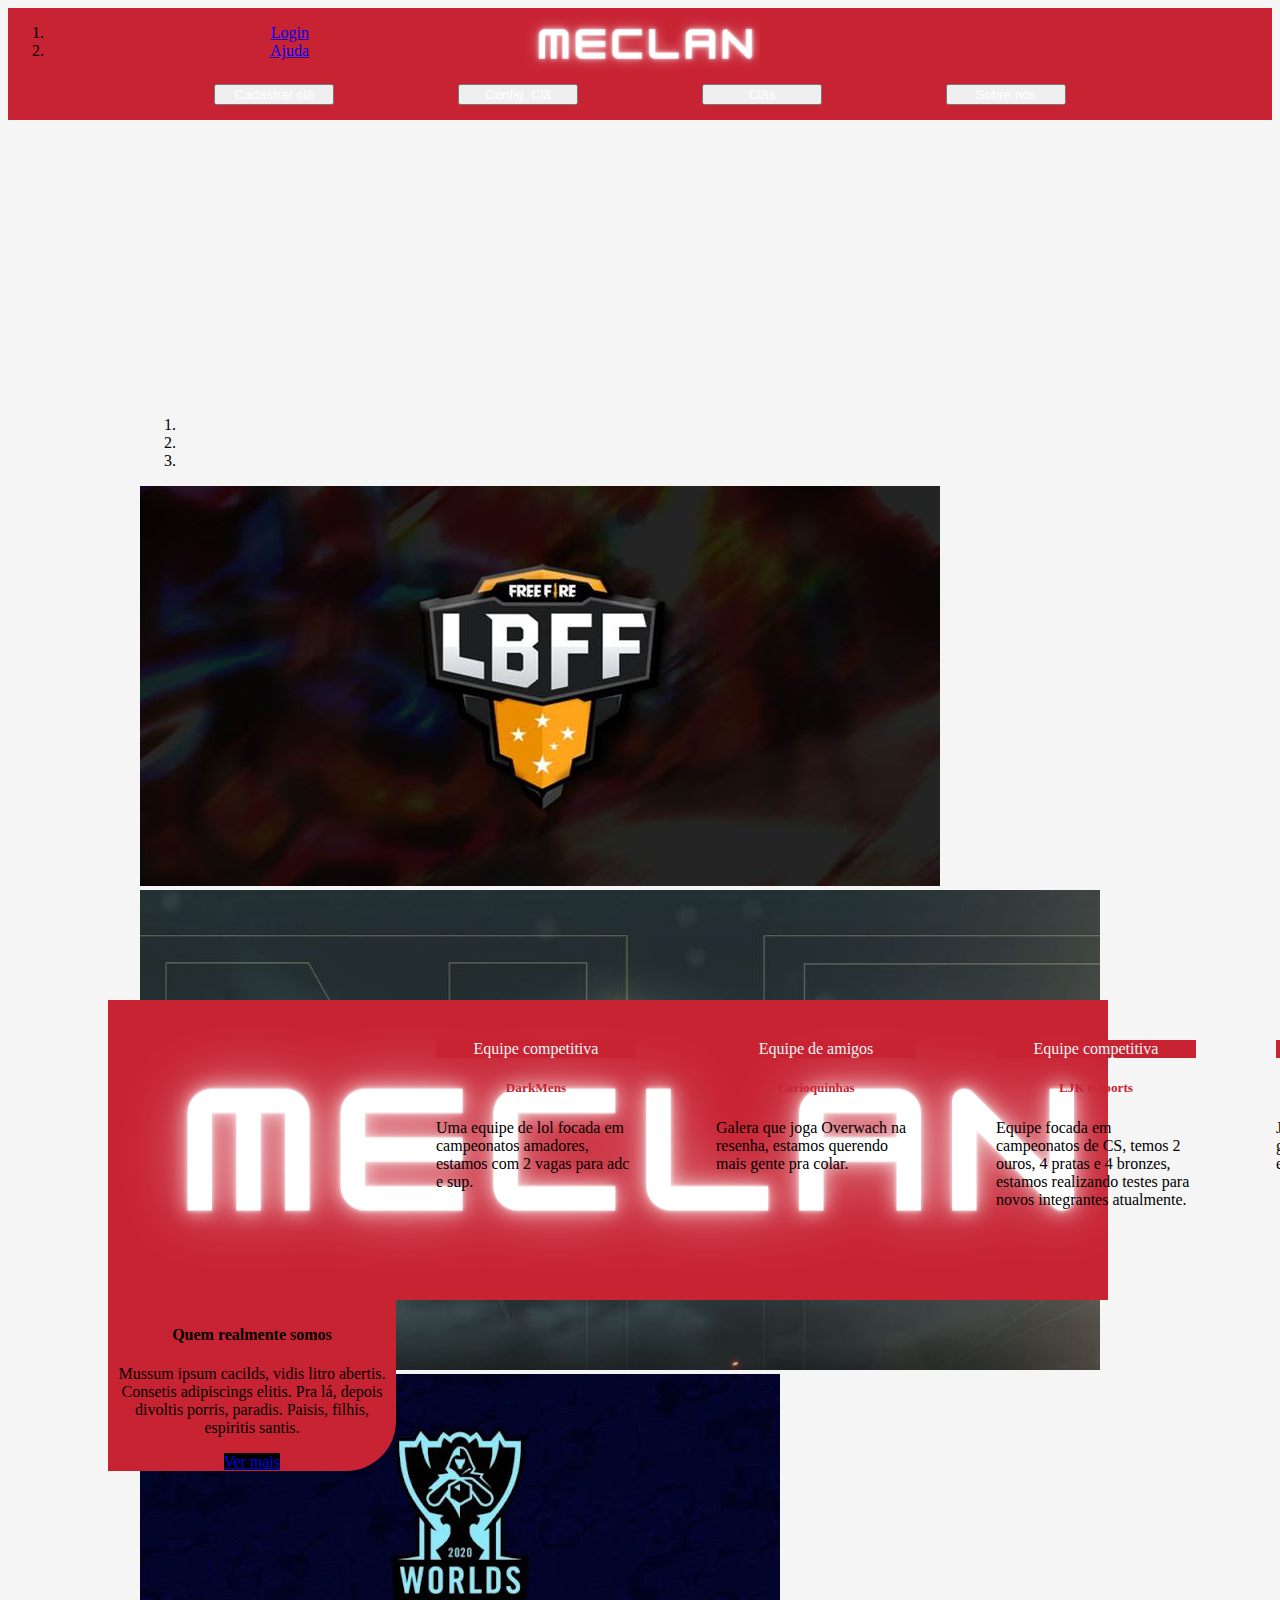
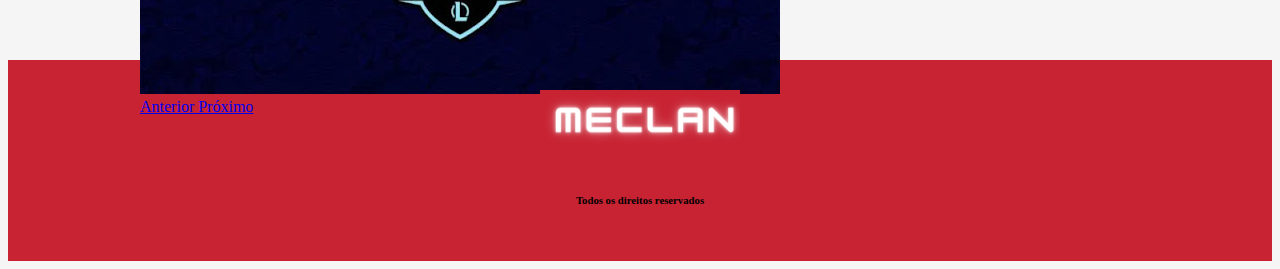
<file: index.html>
<!DOCTYPE html>
<html lang="pt-br">

<head>
    <meta charset="UTF-8">
    <title>Página inicial</title>
    <link rel="stylesheet" href="https://stackpath.bootstrapcdn.com/bootstrap/4.1.3/css/bootstrap.min.css"
        integrity="sha384-MCw98/SFnGE8fJT3GXwEOngsV7Zt27NXFoaoApmYm81iuXoPkFOJwJ8ERdknLPMO" crossorigin="anonymous">
    <link rel="stylesheet" href="style/style.css">
</head>

<body>
    <main>
        <div class="fixed-top" style="background-color: #c82333; text-align: center;">
            <div id="gridCabeca">
                <div class="col-md-auto">
                    <div id="miniMenu">
                        <nav aria-label="breadcrumb" style="text-align: right;">
                            <ol class="breadcrumb" style="background-color: #c82333;">
                                <li class="breadcrumb-item"><a href="paginas/login.html">Login</a></li>
                                <li class="breadcrumb-item"><a href="paginas/ajuda.html">Ajuda</a></li>
                            </ol>
                        </nav>
                    </div>
                </div>

                <div id="logoCabeca" class="col-md-auto">
                    <img src="imagens/meclan.png" style="width: 40%;">
                </div>
                <div class="col-md-auto"></div>
            </div>
            <a href="paginas/cadastrar-cla.html" style="margin-left: 60px; margin-right: 60px;"><button type="button"
                    class="btn btn-outline-danger" style="width: 120px; color: white; display: inline-block;">Cadastrar
                    clã</button></a>
            <a href="" style="margin-left: 60px; margin-right: 60px;"> <button type="button"
                    class="btn btn-outline-danger" style="width: 120px; color: white; display: inline-block;">Config.
                    Clã</button></a>
            <a href="paginas/clas.html" style="margin-left: 60px; margin-right: 60px;"> <button type="button"
                    class="btn btn-outline-danger"
                    style="width: 120px; color: white; display: inline-block;">Clãs</button></a>
            <a href="paginas/sobre-nos.html" style="margin-left: 60px; margin-right: 60px;"> <button type="button"
                    class="btn btn-outline-danger" style="width: 120px; color: white; display: inline-block;">Sobre
                    nós</button></a>
        </div>
        <div id="sobrepor">

        </div>
        <div id="banner">
            <div class="col-md-auto">
            </div>
            <div class="col-md-auto">
                <div>
                    <div id="carouselExampleIndicators" class="carousel slide" data-ride="carousel"
                        style="width: 1000px;height: 500px;">
                        <ol class="carousel-indicators">
                            <li data-target="#carouselExampleIndicators" data-slide-to="0" class="active"></li>
                            <li data-target="#carouselExampleIndicators" data-slide-to="1"></li>
                            <li data-target="#carouselExampleIndicators" data-slide-to="2"></li>
                        </ol>
                        <div class="carousel-inner">
                            <div class="carousel-item active">
                                <img class="d-block w-100" src="imagens/claff.jpg" alt="Primeiro Slide">
                            </div>
                            <div class="carousel-item">
                                <img class="d-block w-100" src="imagens/esports.jpg" alt="Segundo Slide">
                            </div>
                            <div class="carousel-item">
                                <img class="d-block w-100" src="imagens/lolteam.jpg" alt="Terceiro Slide">
                            </div>
                        </div>
                        <a class="carousel-control-prev" href="#carouselExampleIndicators" role="button"
                            data-slide="prev">
                            <span class="carousel-control-prev-icon" aria-hidden="true"></span>
                            <span class="sr-only">Anterior</span>
                        </a>
                        <a class="carousel-control-next" href="#carouselExampleIndicators" role="button"
                            data-slide="next">
                            <span class="carousel-control-next-icon" aria-hidden="true"></span>
                            <span class="sr-only">Próximo</span>
                        </a>
                    </div>
                </div>
            </div>
            <div class="col-md-auto">
            </div>
        </div>

        <div id="conteudoHome">

            <div class="col-md-auto" style="margin-left: 100px;">
                <div class="card" style="width: 18rem; background-color: #c82333;  border-radius: 0px 0px 50px 0px;">
                    <img class="card-img-top" src="imagens/meclan.png" alt="Imagem de capa do card">
                    <div class="card-body" style="text-align: center;">
                        <h4 class="card-title">Quem realmente somos</h4>
                        <p class="card-text"> Mussum ipsum cacilds, vidis litro abertis. Consetis adipiscings elitis.
                            Pra lá, depois divoltis
                            porris, paradis. Paisis, filhis, espiritis santis.</p>
                        <a href="paginas/sobre-nos.html" class="btn btn-primary"
                            style="background-color: black; border: none;">Ver mais</a>
                    </div>
                </div>
            </div>

            <div id="clasRecomendados">

                <div class="card border-dark mb-3" id="cla1" style="max-width: 18rem; ">
                    <div class="card-header" style="background-color: #c82333; color: whitesmoke; text-align: center;">
                        Equipe competitiva</div>
                    <div class="card-body text-dark">
                        <a href="#" class="linkCla" style="text-decoration: none;">
                            <h5 class="card-title" style=" text-align: center;">DarkMens</h5>
                        </a>
                        <p class="card-text">Uma equipe de lol focada em campeonatos amadores,
                            estamos com 2 vagas para adc e sup.
                        </p>
                    </div>
                </div>
                <div class="card border-dark mb-3" id="cla2" style="max-width: 18rem;">
                    <div class="card-header" style="background-color: #c82333; color: whitesmoke; text-align: center;">
                        Equipe de amigos</div>
                    <div class="card-body text-dark">
                        <a href="#" class="linkCla" style="text-decoration: none;">
                            <h5 class="card-title" style=" text-align: center;">Carioquinhas</h5>
                        </a>
                        <p class="card-text">Galera que joga Overwach na resenha, estamos querendo mais gente
                            pra colar.</p>
                    </div>
                </div>
                <div class="card border-dark mb-3" id="cla3" style="max-width: 18rem;">
                    <div class="card-header" style="background-color: #c82333; color: whitesmoke; text-align: center;">
                        Equipe competitiva</div>
                    <div class="card-body text-dark">
                        <a href="#" class="linkCla" style="text-decoration: none;">
                            <h5 class="card-title" style=" text-align: center;">LJK e-sports</h5>
                        </a>
                        <p class="card-text">Equipe focada em campeonatos de CS, temos 2 ouros, 4 pratas e 4 bronzes,
                            estamos realizando testes para novos integrantes atualmente.</p>
                    </div>
                </div>
                <div class="card border-dark mb-3" id="cla4" style="max-width: 18rem;">
                    <div class="card-header" style="background-color: #c82333; color: whitesmoke; text-align: center;">
                        Equipe de amigos</div>
                    <div class="card-body text-dark">
                        <a href="#" class="linkCla" style="text-decoration: none;">
                            <h5 class="card-title" style=" text-align: center;">Galera do bar</h5>
                        </a>
                        <p class="card-text">Jogamos GTA e vários jogos, grupão de amigos para jogar em call,
                            só vem.</p>
                    </div>
                </div>
            </div>
        </div>
        </div>
    </main>
    <footer>
        <div id="rodape">
            <div id="logoRodape"><img src="imagens/meclan.png" style="width: 20%;"></div>
            <div>
                <h6>Todos os direitos reservados</h6>
            </div>
        </div>
    </footer>



    <script src="https://code.jquery.com/jquery-3.3.1.slim.min.js"
        integrity="sha384-q8i/X+965DzO0rT7abK41JStQIAqVgRVzpbzo5smXKp4YfRvH+8abtTE1Pi6jizo"
        crossorigin="anonymous"></script>
    <script src="https://cdnjs.cloudflare.com/ajax/libs/popper.js/1.14.3/umd/popper.min.js"
        integrity="sha384-ZMP7rVo3mIykV+2+9J3UJ46jBk0WLaUAdn689aCwoqbBJiSnjAK/l8WvCWPIPm49"
        crossorigin="anonymous"></script>
    <script src="https://stackpath.bootstrapcdn.com/bootstrap/4.1.3/js/bootstrap.min.js"
        integrity="sha384-ChfqqxuZUCnJSK3+MXmPNIyE6ZbWh2IMqE241rYiqJxyMiZ6OW/JmZQ5stwEULTy"
        crossorigin="anonymous"></script>
</body>

</html>
</file>
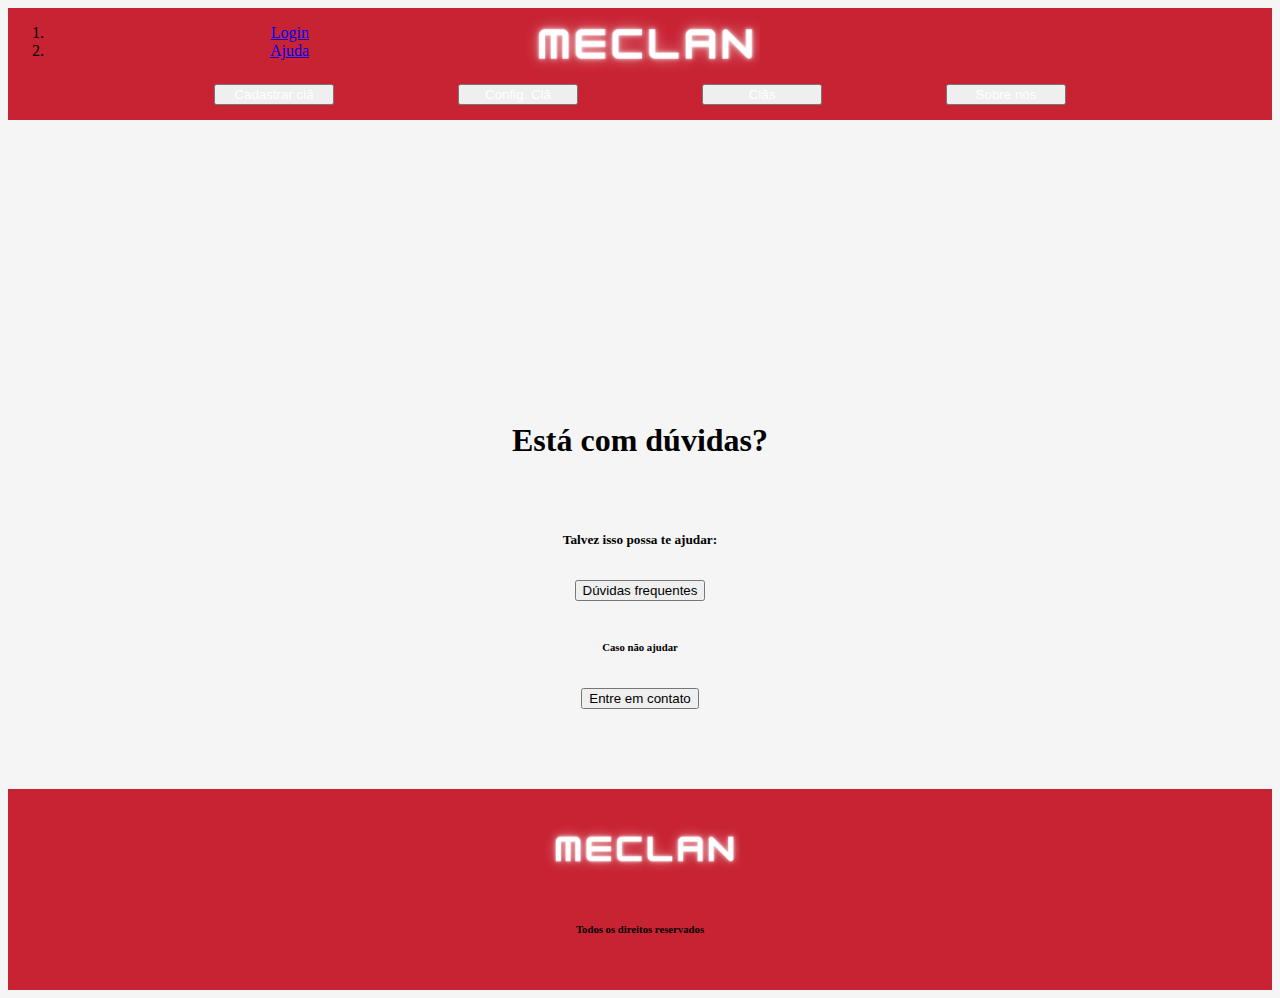
<file: paginas/ajuda.html>
<!DOCTYPE html>
<html lang="pt-br">

<head>
    <meta charset="UTF-8">
    <link rel="stylesheet" href="https://stackpath.bootstrapcdn.com/bootstrap/4.1.3/css/bootstrap.min.css"
        integrity="sha384-MCw98/SFnGE8fJT3GXwEOngsV7Zt27NXFoaoApmYm81iuXoPkFOJwJ8ERdknLPMO" crossorigin="anonymous">
    <link rel="stylesheet" href="../style/style.css">
    <title>Ajuda</title>
</head>

<body>
    <main>
        <div class="fixed-top" style="background-color: #c82333; text-align: center;">
            <div id="gridCabeca">
                <div class="col-md-auto">
                    <div id="miniMenu">
                        <nav aria-label="breadcrumb" style="text-align: right;">
                            <ol class="breadcrumb" style="background-color: #c82333;">
                                <li class="breadcrumb-item"><a href="login.html">Login</a></li>
                                <li class="breadcrumb-item"><a href="../paginas/ajuda.html">Ajuda</a></li>
                            </ol>
                        </nav>
                    </div>
                </div>

                <div id="logoCabeca" class="col-md-auto">
                    <a href="../index.html"> <img src="../imagens/meclan.png" style="width: 40%;"></a>
                </div>
                <div class="col-md-auto"></div>
            </div>
            <a href="cadastrar-cla.html" style="margin-left: 60px; margin-right: 60px;"><button type="button"
                    class="btn btn-outline-danger" style="width: 120px; color: white; display: inline-block;">Cadastrar
                    clã</button></a>
            <a href="" style="margin-left: 60px; margin-right: 60px;"> <button type="button"
                    class="btn btn-outline-danger" style="width: 120px; color: white; display: inline-block;">Config.
                    Clã</button></a>
            <a href="clas.html" style="margin-left: 60px; margin-right: 60px;"> <button type="button"
                    class="btn btn-outline-danger"
                    style="width: 120px; color: white; display: inline-block;">Clãs</button></a>
            <a href="sobre-nos.html" style="margin-left: 60px; margin-right: 60px;"> <button type="button"
                    class="btn btn-outline-danger" style="width: 120px; color: white; display: inline-block;">Sobre
                    nós</button></a>
        </div>
        <div id="sobrepor">

        </div>

        <div id="conteudoAjuda">
            <div>
                <h1>Está com dúvidas?</h1>
            </div>
            <div style="margin-top: 30px;">
                <h5>Talvez isso possa te ajudar:</h5>
            </div>
            <div style="margin-top: 10px;"><a href="duvidas.html"><button type="button" class="btn btn-secondary">Dúvidas frequentes</button></a>
            </div>
            <div style="margin-top: 15px;">
                <h6>Caso não ajudar</h6>
            </div>
            <div style="margin-top: 10px;"><button type="button" class="btn btn-secondary">Entre em contato</button>
            </div>
        </div>
    </main>
    <footer>
        <div class="fixed-bottom">
            <div id="rodape">
                <div id="logoRodape"><img src="../imagens/meclan.png" style="width: 20%;"></div>
                <div>
                    <h6>Todos os direitos reservados</h6>
                </div>
            </div>
        </div>
    </footer>
    <script src="https://code.jquery.com/jquery-3.3.1.slim.min.js"
        integrity="sha384-q8i/X+965DzO0rT7abK41JStQIAqVgRVzpbzo5smXKp4YfRvH+8abtTE1Pi6jizo"
        crossorigin="anonymous"></script>
    <script src="https://cdnjs.cloudflare.com/ajax/libs/popper.js/1.14.3/umd/popper.min.js"
        integrity="sha384-ZMP7rVo3mIykV+2+9J3UJ46jBk0WLaUAdn689aCwoqbBJiSnjAK/l8WvCWPIPm49"
        crossorigin="anonymous"></script>
    <script src="https://stackpath.bootstrapcdn.com/bootstrap/4.1.3/js/bootstrap.min.js"
        integrity="sha384-ChfqqxuZUCnJSK3+MXmPNIyE6ZbWh2IMqE241rYiqJxyMiZ6OW/JmZQ5stwEULTy"
        crossorigin="anonymous"></script>
</body>

</html>
</file>
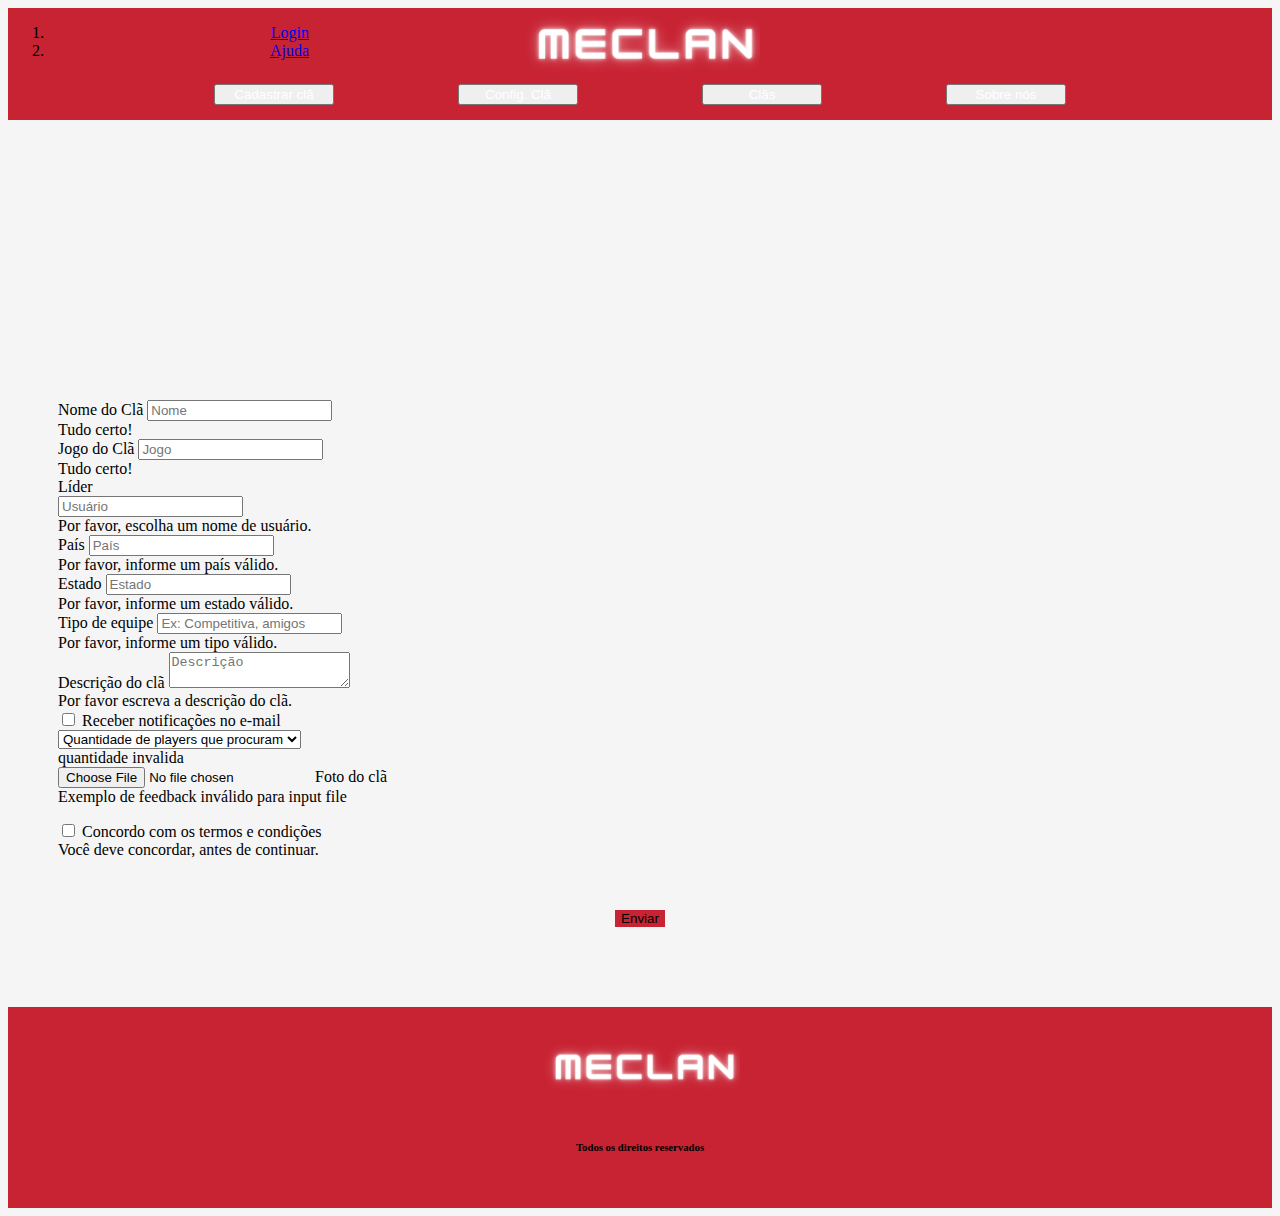
<file: paginas/cadastrar-cla.html>
<!DOCTYPE html>
<html lang="pt-br">

<head>
    <meta charset="UTF-8">
    <link rel="stylesheet" href="https://stackpath.bootstrapcdn.com/bootstrap/4.1.3/css/bootstrap.min.css"
        integrity="sha384-MCw98/SFnGE8fJT3GXwEOngsV7Zt27NXFoaoApmYm81iuXoPkFOJwJ8ERdknLPMO" crossorigin="anonymous">
    <link rel="stylesheet" href="../style/style.css">
    <title>Cadastrar Clã</title>
</head>

<body>
    <main>
        <div class="fixed-top" style="background-color: #c82333; text-align: center;">
            <div id="gridCabeca">
                <div class="col-md-auto">
                    <div id="miniMenu">
                        <nav aria-label="breadcrumb" style="text-align: right;">
                            <ol class="breadcrumb" style="background-color: #c82333;">
                                <li class="breadcrumb-item"><a href="login.html">Login</a></li>
                                <li class="breadcrumb-item"><a href="../paginas/ajuda.html">Ajuda</a></li>
                            </ol>
                        </nav>
                    </div>
                </div>

                <div id="logoCabeca" class="col-md-auto">
                    <a href="../index.html"> <img src="../imagens/meclan.png" style="width: 40%;"></a>
                </div>
                <div class="col-md-auto"></div>
            </div>
            <a href="fxdg" style="margin-left: 60px; margin-right: 60px;"><button type="button"
                    class="btn btn-outline-danger" style="width: 120px; color: white; display: inline-block;">Cadastrar
                    clã</button></a>
            <a href="" style="margin-left: 60px; margin-right: 60px;"> <button type="button"
                    class="btn btn-outline-danger" style="width: 120px; color: white; display: inline-block;">Config.
                    Clã</button></a>
            <a href="clas.html" style="margin-left: 60px; margin-right: 60px;"> <button type="button"
                    class="btn btn-outline-danger"
                    style="width: 120px; color: white; display: inline-block;">Clãs</button></a>
            <a href="sobre-nos.html" style="margin-left: 60px; margin-right: 60px;"> <button type="button"
                    class="btn btn-outline-danger" style="width: 120px; color: white; display: inline-block;">Sobre
                    nós</button></a>
        </div>
        <div id="sobrepor">

        </div>
        <div id="conteudoCadastro">
            <form class="needs-validation" novalidate>
                <div class="form-row">
                    <div class="col-md-4 mb-3">
                        <label for="validationCustom01">Nome do Clã</label>
                        <input type="text" class="form-control" id="validationCustom01" placeholder="Nome" value=""
                            required>
                        <div class="valid-feedback">
                            Tudo certo!
                        </div>
                    </div>
                    <div class="col-md-4 mb-3">
                        <label for="validationCustom02">Jogo do Clã</label>
                        <input type="text" class="form-control" id="validationCustom02" placeholder="Jogo" value=""
                            required>
                        <div class="valid-feedback">
                            Tudo certo!
                        </div>
                    </div>
                    <div class="col-md-4 mb-3">
                        <label for="validationCustomUsername">Líder</label>
                        <div class="input-group">
                            
                            <input type="text" class="form-control" id="validationCustomUsername" placeholder="Usuário"
                                aria-describedby="inputGroupPrepend" required>
                            <div class="invalid-feedback">
                                Por favor, escolha um nome de usuário.
                            </div>
                        </div>
                    </div>
                </div>
                <div class="form-row">
                    <div class="col-md-6 mb-3">
                        <label for="validationCustom03">País</label>
                        <input type="text" class="form-control" id="validationCustom03" placeholder="País" required>
                        <div class="invalid-feedback">
                            Por favor, informe um país válido.
                        </div>
                    </div>
                    <div class="col-md-3 mb-3">
                        <label for="validationCustom04">Estado</label>
                        <input type="text" class="form-control" id="validationCustom04" placeholder="Estado" required>
                        <div class="invalid-feedback">
                            Por favor, informe um estado válido.
                        </div>
                    </div>
                    <div class="col-md-3 mb-3">
                        <label for="validationCustom05">Tipo de equipe</label>
                        <input type="text" class="form-control" id="validationCustom05"
                            placeholder="Ex: Competitiva, amigos" required>
                        <div class="invalid-feedback">
                            Por favor, informe um tipo válido.
                        </div>
                    </div>
                </div>
                <form class="was-validated">
                    <div class="mb-3">
                        <label for="validationTextarea">Descrição do clã</label>
                        <textarea class="form-control is-invalid" id="validationTextarea" placeholder="Descrição"
                            required></textarea>
                        <div class="invalid-feedback">
                            Por favor escreva a descrição do clã.
                        </div>
                    </div>

                    <div class="custom-control custom-checkbox mb-3">
                        <input type="checkbox" class="custom-control-input" id="customControlValidation1" required>
                        <label class="custom-control-label" for="customControlValidation1">Receber notificações no
                            e-mail</label>
                        <div class="invalid-feedback"></div>
                    </div>


                    <div class="form-group">
                        <select class="custom-select" required>
                            <option value="">Quantidade de players que procuram</option>
                            <option value="1">Um</option>
                            <option value="2">Dois</option>
                            <option value="3">Três ou mais</option>
                        </select>
                        <div class="invalid-feedback">quantidade invalida</div>
                    </div>

                    <div class="custom-file">
                        <input type="file" class="custom-file-input" id="validatedCustomFile" required>
                        <label class="custom-file-label" for="validatedCustomFile">Foto do clã</label>
                        <div class="invalid-feedback">Exemplo de feedback inválido para input file</div>
                    </div>
                </form>
                <div class="form-group">
                    <div class="form-check" style="margin-top: 15px;">
                        <input class="form-check-input" type="checkbox" value="" id="invalidCheck" required>
                        <label class="form-check-label" for="invalidCheck">
                            Concordo com os termos e condições
                        </label>
                        <div class="invalid-feedback">
                            Você deve concordar, antes de continuar.
                        </div>
                    </div>
                </div>
                <div style="text-align: center; margin-top: 50px;">
                <button class="btn btn-primary" type="submit"
                    style="background-color: #c82333; border: none;">Enviar</button>
                </div>
                </form>
        </div>

        <script>
            // Exemplo de JavaScript inicial para desativar envios de formulário, se houver campos inválidos.
            (function () {
                'use strict';
                window.addEventListener('load', function () {
                    // Pega todos os formulários que nós queremos aplicar estilos de validação Bootstrap personalizados.
                    var forms = document.getElementsByClassName('needs-validation');
                    // Faz um loop neles e evita o envio
                    var validation = Array.prototype.filter.call(forms, function (form) {
                        form.addEventListener('submit', function (event) {
                            if (form.checkValidity() === false) {
                                event.preventDefault();
                                event.stopPropagation();
                            }
                            form.classList.add('was-validated');
                        }, false);
                    });
                }, false);
            })();
        </script>
    </main>
    <footer>
        <div id="rodape">
            <div id="logoRodape"><img src="../imagens/meclan.png" style="width: 20%;"></div>
            <div>
                <h6>Todos os direitos reservados</h6>
            </div>
        </div>
    </footer>
    <script src="https://code.jquery.com/jquery-3.3.1.slim.min.js"
        integrity="sha384-q8i/X+965DzO0rT7abK41JStQIAqVgRVzpbzo5smXKp4YfRvH+8abtTE1Pi6jizo"
        crossorigin="anonymous"></script>
    <script src="https://cdnjs.cloudflare.com/ajax/libs/popper.js/1.14.3/umd/popper.min.js"
        integrity="sha384-ZMP7rVo3mIykV+2+9J3UJ46jBk0WLaUAdn689aCwoqbBJiSnjAK/l8WvCWPIPm49"
        crossorigin="anonymous"></script>
    <script src="https://stackpath.bootstrapcdn.com/bootstrap/4.1.3/js/bootstrap.min.js"
        integrity="sha384-ChfqqxuZUCnJSK3+MXmPNIyE6ZbWh2IMqE241rYiqJxyMiZ6OW/JmZQ5stwEULTy"
        crossorigin="anonymous"></script>
</body>

</html>
</file>
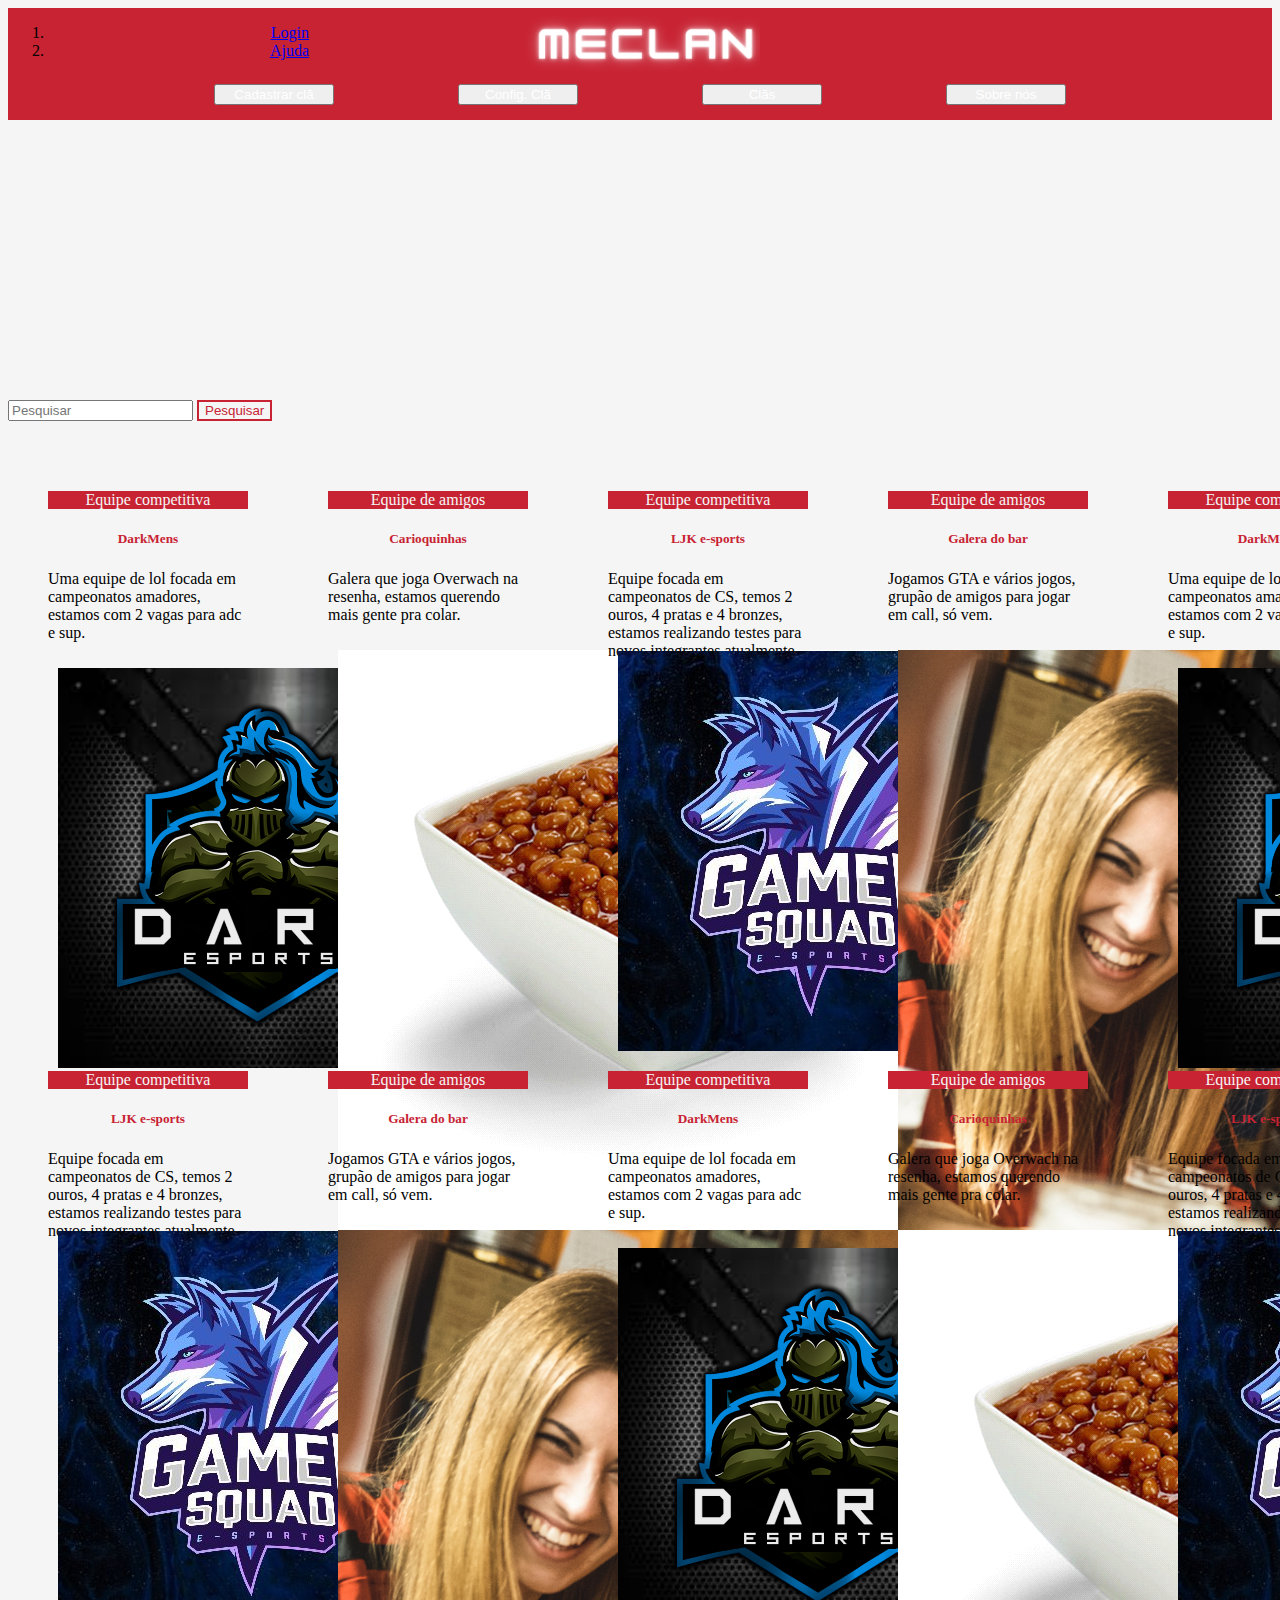
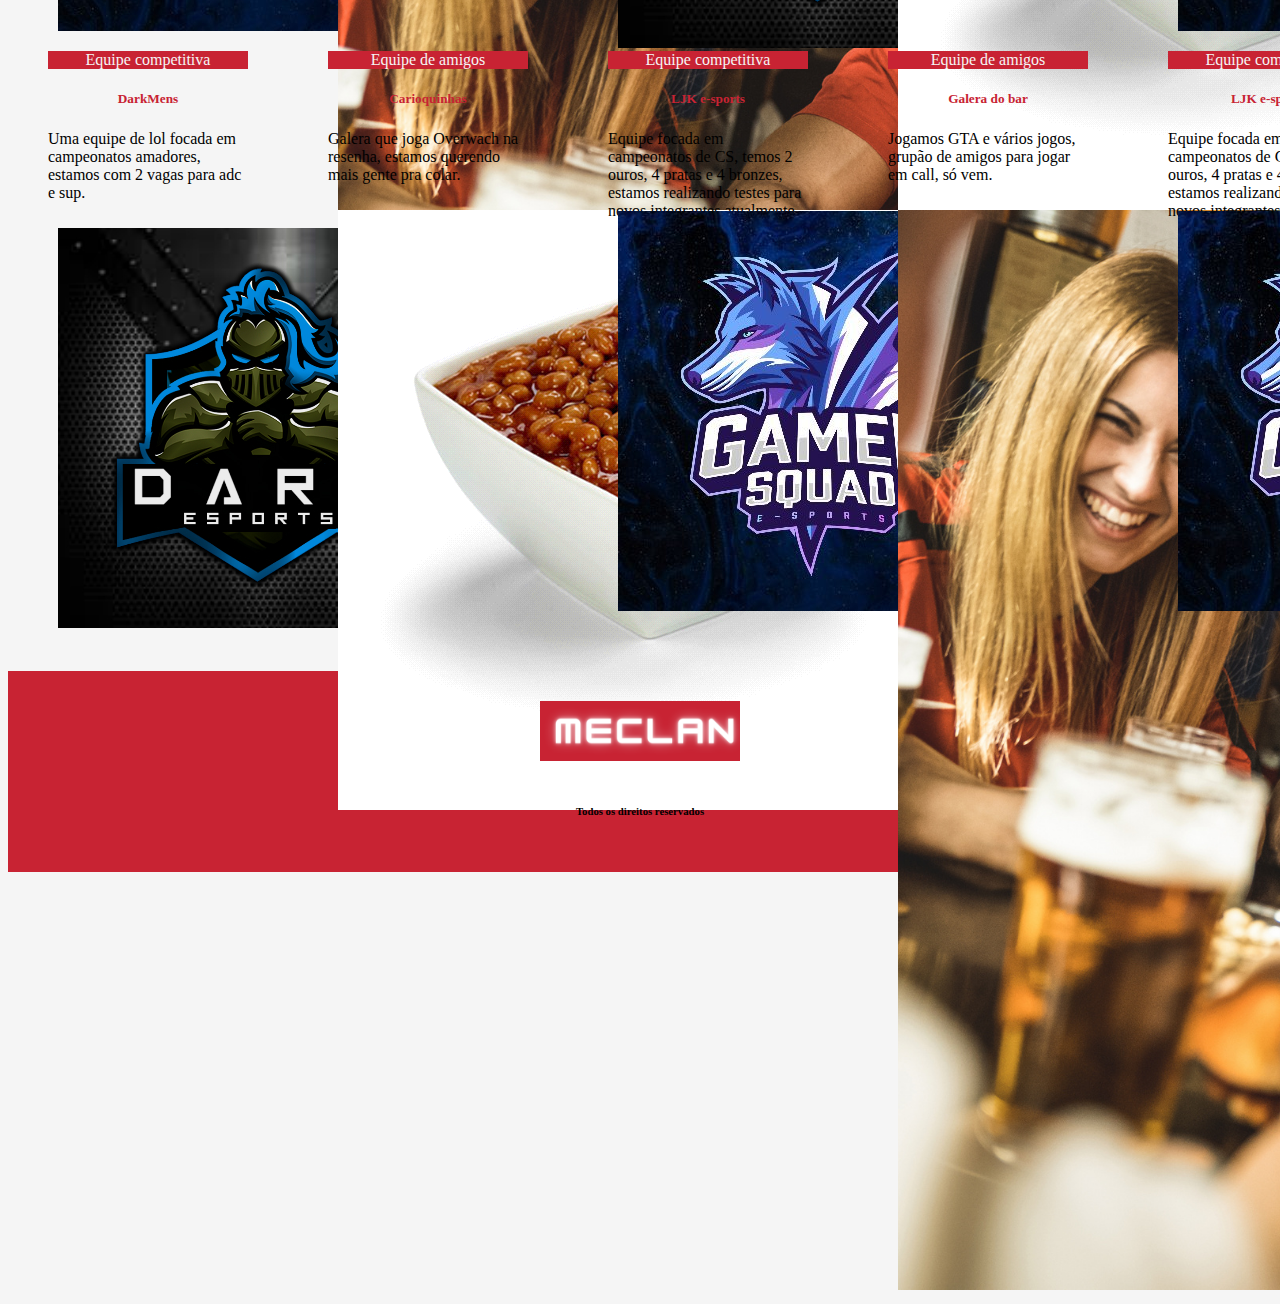
<file: paginas/clas.html>
<!DOCTYPE html>
<html lang="pt-br">

<head>
    <meta charset="UTF-8">
    <link rel="stylesheet" href="https://stackpath.bootstrapcdn.com/bootstrap/4.1.3/css/bootstrap.min.css"
        integrity="sha384-MCw98/SFnGE8fJT3GXwEOngsV7Zt27NXFoaoApmYm81iuXoPkFOJwJ8ERdknLPMO" crossorigin="anonymous">
    <link rel="stylesheet" href="../style/style.css">
    <title>Clãs</title>
</head>

<body>
    <main>
        <div class="fixed-top" style="background-color: #c82333; text-align: center;">
            <div id="gridCabeca">
                <div class="col-md-auto">
                    <div id="miniMenu">
                        <nav aria-label="breadcrumb" style="text-align: right;">
                            <ol class="breadcrumb" style="background-color: #c82333;">
                                <li class="breadcrumb-item"><a href="login.html">Login</a></li>
                                <li class="breadcrumb-item"><a href="../paginas/ajuda.html">Ajuda</a></li>
                            </ol>
                        </nav>
                    </div>
                </div>

                <div id="logoCabeca" class="col-md-auto">
                    <a href="../index.html"> <img src="../imagens/meclan.png" style="width: 40%;"></a>
                </div>
                <div class="col-md-auto"></div>
            </div>
            <a href="cadastrar-cla.html" style="margin-left: 60px; margin-right: 60px;"><button type="button"
                    class="btn btn-outline-danger" style="width: 120px; color: white; display: inline-block;">Cadastrar
                    clã</button></a>
            <a href="" style="margin-left: 60px; margin-right: 60px;"> <button type="button"
                    class="btn btn-outline-danger" style="width: 120px; color: white; display: inline-block;">Config.
                    Clã</button></a>
            <a href="clas.html" style="margin-left: 60px; margin-right: 60px;"> <button type="button"
                    class="btn btn-outline-danger"
                    style="width: 120px; color: white; display: inline-block;">Clãs</button></a>
            <a href="sobre-nos.html" style="margin-left: 60px; margin-right: 60px;"> <button type="button"
                    class="btn btn-outline-danger" style="width: 120px; color: white; display: inline-block;">Sobre
                    nós</button></a>
        </div>
        <div id="sobrepor">

        </div>
        <div id="pesquisar">
            <nav class="navbar navbar-light bg-light">
                <a class="navbar-brand"></a>
                <form class="form-inline">
                  <input class="form-control mr-sm-2" type="search" placeholder="Pesquisar" aria-label="Pesquisar" >
                  <button class="btn btn-outline-success my-2 my-sm-0" type="submit" style="border: #c82333 2px solid; color: #c82333; background-color: whitesmoke;">Pesquisar</button>
                </form>
              </nav>
        </div>
        <div id="conteudoClas">
            

            <div class="card border-dark mb-3" id="cla1" style="max-width: 18rem; ">
                <div class="card-header" style="background-color: #c82333; color: whitesmoke; text-align: center;">
                    Equipe competitiva</div>
                <div class="card-body text-dark">
                    <a href="#" class="linkCla" style="text-decoration: none;">
                        <h5 class="card-title" style=" text-align: center;">DarkMens</h5>
                    </a>
                    <p class="card-text">Uma equipe de lol focada em campeonatos amadores,
                        estamos com 2 vagas para adc e sup.
                    </p>
                </div>
                <img src="../imagens/darkesports.png" style="margin: 10px;">
            </div>
            <div class="card border-dark mb-3" id="cla2" style="max-width: 18rem;">
                <div class="card-header" style="background-color: #c82333; color: whitesmoke; text-align: center;">
                    Equipe de amigos</div>
                <div class="card-body text-dark">
                    <a href="#" class="linkCla" style="text-decoration: none;">
                        <h5 class="card-title" style=" text-align: center;">Carioquinhas</h5>
                    </a>
                    <p class="card-text">Galera que joga Overwach na resenha, estamos querendo mais gente
                        pra colar.</p>
                </div>
                <img src="../imagens/carinhoquinhas.png" style="margin: 10px;">
            </div>
            <div class="card border-dark mb-3" id="cla3" style="max-width: 18rem;">
                <div class="card-header" style="background-color: #c82333; color: whitesmoke; text-align: center;">
                    Equipe competitiva</div>
                <div class="card-body text-dark">
                    <a href="#" class="linkCla" style="text-decoration: none;">
                        <h5 class="card-title" style=" text-align: center;">LJK e-sports</h5>
                    </a>
                    <p class="card-text">Equipe focada em campeonatos de CS, temos 2 ouros, 4 pratas e 4 bronzes,
                        estamos realizando testes para novos integrantes atualmente.</p>
                </div>
                <img src="../imagens/ljkesports.png" style="margin: 10px; margin-top: -25px;">
            </div>
            <div class="card border-dark mb-3" id="cla4" style="max-width: 18rem;">
                <div class="card-header" style="background-color: #c82333; color: whitesmoke; text-align: center;">
                    Equipe de amigos</div>
                <div class="card-body text-dark">
                    <a href="#" class="linkCla" style="text-decoration: none;">
                        <h5 class="card-title" style=" text-align: center;">Galera do bar</h5>
                    </a>
                    <p class="card-text">Jogamos GTA e vários jogos, grupão de amigos para jogar em call,
                        só vem.</p>

                </div>
                <img src="../imagens/galeradobar.png" style="margin: 10px;">
            </div>
            <div class="card border-dark mb-3" id="cla1" style="max-width: 18rem; ">
                <div class="card-header" style="background-color: #c82333; color: whitesmoke; text-align: center;">
                    Equipe competitiva</div>
                <div class="card-body text-dark">
                    <a href="#" class="linkCla" style="text-decoration: none;">
                        <h5 class="card-title" style=" text-align: center;">DarkMens</h5>
                    </a>
                    <p class="card-text">Uma equipe de lol focada em campeonatos amadores,
                        estamos com 2 vagas para adc e sup.
                    </p>
                </div>
                <img src="../imagens/darkesports.png" style="margin: 10px;">
            </div>
            <div class="card border-dark mb-3" id="cla2" style="max-width: 18rem;">
                <div class="card-header" style="background-color: #c82333; color: whitesmoke; text-align: center;">
                    Equipe de amigos</div>
                <div class="card-body text-dark">
                    <a href="#" class="linkCla" style="text-decoration: none;">
                        <h5 class="card-title" style=" text-align: center;">Carioquinhas</h5>
                    </a>
                    <p class="card-text">Galera que joga Overwach na resenha, estamos querendo mais gente
                        pra colar.</p>
                </div>
                <img src="../imagens/carinhoquinhas.png" style="margin: 10px;">
            </div>
            <div class="card border-dark mb-3" id="cla3" style="max-width: 18rem;">
                <div class="card-header" style="background-color: #c82333; color: whitesmoke; text-align: center;">
                    Equipe competitiva</div>
                <div class="card-body text-dark">
                    <a href="#" class="linkCla" style="text-decoration: none;">
                        <h5 class="card-title" style=" text-align: center;">LJK e-sports</h5>
                    </a>
                    <p class="card-text">Equipe focada em campeonatos de CS, temos 2 ouros, 4 pratas e 4 bronzes,
                        estamos realizando testes para novos integrantes atualmente.</p>
                </div>
                <img src="../imagens/ljkesports.png" style="margin: 10px; margin-top: -25px;">
            </div>
            <div class="card border-dark mb-3" id="cla4" style="max-width: 18rem;">
                <div class="card-header" style="background-color: #c82333; color: whitesmoke; text-align: center;">
                    Equipe de amigos</div>
                <div class="card-body text-dark">
                    <a href="#" class="linkCla" style="text-decoration: none;">
                        <h5 class="card-title" style=" text-align: center;">Galera do bar</h5>
                    </a>
                    <p class="card-text">Jogamos GTA e vários jogos, grupão de amigos para jogar em call,
                        só vem.</p>
                </div>
                <img src="../imagens/galeradobar.png" style="margin: 10px;">
            </div>
            <div class="card border-dark mb-3" id="cla1" style="max-width: 18rem; ">
                <div class="card-header" style="background-color: #c82333; color: whitesmoke; text-align: center;">
                    Equipe competitiva</div>
                <div class="card-body text-dark">
                    <a href="#" class="linkCla" style="text-decoration: none;">
                        <h5 class="card-title" style=" text-align: center;">DarkMens</h5>
                    </a>
                    <p class="card-text">Uma equipe de lol focada em campeonatos amadores,
                        estamos com 2 vagas para adc e sup.
                    </p>
                </div>
                <img src="../imagens/darkesports.png" style="margin: 10px;">
            </div>
            <div class="card border-dark mb-3" id="cla2" style="max-width: 18rem;">
                <div class="card-header" style="background-color: #c82333; color: whitesmoke; text-align: center;">
                    Equipe de amigos</div>
                <div class="card-body text-dark">
                    <a href="#" class="linkCla" style="text-decoration: none;">
                        <h5 class="card-title" style=" text-align: center;">Carioquinhas</h5>
                    </a>
                    <p class="card-text">Galera que joga Overwach na resenha, estamos querendo mais gente
                        pra colar.</p>
                </div>
                <img src="../imagens/carinhoquinhas.png" style="margin: 10px;">
            </div>
            <div class="card border-dark mb-3" id="cla3" style="max-width: 18rem;">
                <div class="card-header" style="background-color: #c82333; color: whitesmoke; text-align: center;">
                    Equipe competitiva</div>
                <div class="card-body text-dark">
                    <a href="#" class="linkCla" style="text-decoration: none;">
                        <h5 class="card-title" style=" text-align: center;">LJK e-sports</h5>
                    </a>
                    <p class="card-text">Equipe focada em campeonatos de CS, temos 2 ouros, 4 pratas e 4 bronzes,
                        estamos realizando testes para novos integrantes atualmente.</p>
                </div>
                <img src="../imagens/ljkesports.png" style="margin: 10px; margin-top: -25px;">
            </div>
            <div class="card border-dark mb-3" id="cla4" style="max-width: 18rem;">
                <div class="card-header" style="background-color: #c82333; color: whitesmoke; text-align: center;">
                    Equipe de amigos</div>
                <div class="card-body text-dark">
                    <a href="#" class="linkCla" style="text-decoration: none;">
                        <h5 class="card-title" style=" text-align: center;">Galera do bar</h5>
                    </a>
                    <p class="card-text">Jogamos GTA e vários jogos, grupão de amigos para jogar em call,
                        só vem.</p>
                </div>
                <img src="../imagens/galeradobar.png" style="margin: 10px;">
            </div>
            <div class="card border-dark mb-3" id="cla1" style="max-width: 18rem; ">
                <div class="card-header" style="background-color: #c82333; color: whitesmoke; text-align: center;">
                    Equipe competitiva</div>
                <div class="card-body text-dark">
                    <a href="#" class="linkCla" style="text-decoration: none;">
                        <h5 class="card-title" style=" text-align: center;">DarkMens</h5>
                    </a>
                    <p class="card-text">Uma equipe de lol focada em campeonatos amadores,
                        estamos com 2 vagas para adc e sup.
                    </p>
                </div>
                <img src="../imagens/darkesports.png" style="margin: 10px;">
            </div>
            <div class="card border-dark mb-3" id="cla2" style="max-width: 18rem;">
                <div class="card-header" style="background-color: #c82333; color: whitesmoke; text-align: center;">
                    Equipe de amigos</div>
                <div class="card-body text-dark">
                    <a href="#" class="linkCla" style="text-decoration: none;">
                        <h5 class="card-title" style=" text-align: center;">Carioquinhas</h5>
                    </a>
                    <p class="card-text">Galera que joga Overwach na resenha, estamos querendo mais gente
                        pra colar.</p>
                </div>
                <img src="../imagens/carinhoquinhas.png" style="margin: 10px;">
            </div>
            <div class="card border-dark mb-3" id="cla3" style="max-width: 18rem;">
                <div class="card-header" style="background-color: #c82333; color: whitesmoke; text-align: center;">
                    Equipe competitiva</div>
                <div class="card-body text-dark">
                    <a href="#" class="linkCla" style="text-decoration: none;">
                        <h5 class="card-title" style=" text-align: center;">LJK e-sports</h5>
                    </a>
                    <p class="card-text">Equipe focada em campeonatos de CS, temos 2 ouros, 4 pratas e 4 bronzes,
                        estamos realizando testes para novos integrantes atualmente.</p>
                </div>
                <img src="../imagens/ljkesports.png" style="margin: 10px; margin-top: -25px;">
            </div>
            <div class="card border-dark mb-3" id="cla4" style="max-width: 18rem;">
                <div class="card-header" style="background-color: #c82333; color: whitesmoke; text-align: center;">
                    Equipe de amigos</div>
                <div class="card-body text-dark">
                    <a href="#" class="linkCla" style="text-decoration: none;">
                        <h5 class="card-title" style=" text-align: center;">Galera do bar</h5>
                    </a>
                    <p class="card-text">Jogamos GTA e vários jogos, grupão de amigos para jogar em call,
                        só vem.</p>
                </div>
                <img src="../imagens/galeradobar.png" style="margin: 10px;">
            </div>
            <div class="card border-dark mb-3" id="cla3" style="max-width: 18rem;">
                <div class="card-header" style="background-color: #c82333; color: whitesmoke; text-align: center;">
                    Equipe competitiva</div>
                <div class="card-body text-dark">
                    <a href="#" class="linkCla" style="text-decoration: none;">
                        <h5 class="card-title" style=" text-align: center;">LJK e-sports</h5>
                    </a>
                    <p class="card-text">Equipe focada em campeonatos de CS, temos 2 ouros, 4 pratas e 4 bronzes,
                        estamos realizando testes para novos integrantes atualmente.</p>
                </div>
                <img src="../imagens/ljkesports.png" style="margin: 10px; margin-top: -25px;">
            </div>
            <div class="card border-dark mb-3" id="cla4" style="max-width: 18rem;">
                <div class="card-header" style="background-color: #c82333; color: whitesmoke; text-align: center;">
                    Equipe de amigos</div>
                <div class="card-body text-dark">
                    <a href="#" class="linkCla" style="text-decoration: none;">
                        <h5 class="card-title" style=" text-align: center;">Galera do bar</h5>
                    </a>
                    <p class="card-text">Jogamos GTA e vários jogos, grupão de amigos para jogar em call,
                        só vem.</p>

                </div>
                <img src="../imagens/galeradobar.png" style="margin: 10px;">
            </div>
        </div>
    </main>
    <footer>
        <div id="rodape">
            <div id="logoRodape"><img src="../imagens/meclan.png" style="width: 20%;"></div>
            <div>
                <h6>Todos os direitos reservados</h6>
            </div>
        </div>
    </footer>
    <script src="https://code.jquery.com/jquery-3.3.1.slim.min.js"
        integrity="sha384-q8i/X+965DzO0rT7abK41JStQIAqVgRVzpbzo5smXKp4YfRvH+8abtTE1Pi6jizo"
        crossorigin="anonymous"></script>
    <script src="https://cdnjs.cloudflare.com/ajax/libs/popper.js/1.14.3/umd/popper.min.js"
        integrity="sha384-ZMP7rVo3mIykV+2+9J3UJ46jBk0WLaUAdn689aCwoqbBJiSnjAK/l8WvCWPIPm49"
        crossorigin="anonymous"></script>
    <script src="https://stackpath.bootstrapcdn.com/bootstrap/4.1.3/js/bootstrap.min.js"
        integrity="sha384-ChfqqxuZUCnJSK3+MXmPNIyE6ZbWh2IMqE241rYiqJxyMiZ6OW/JmZQ5stwEULTy"
        crossorigin="anonymous"></script>
</body>

</html>
</file>
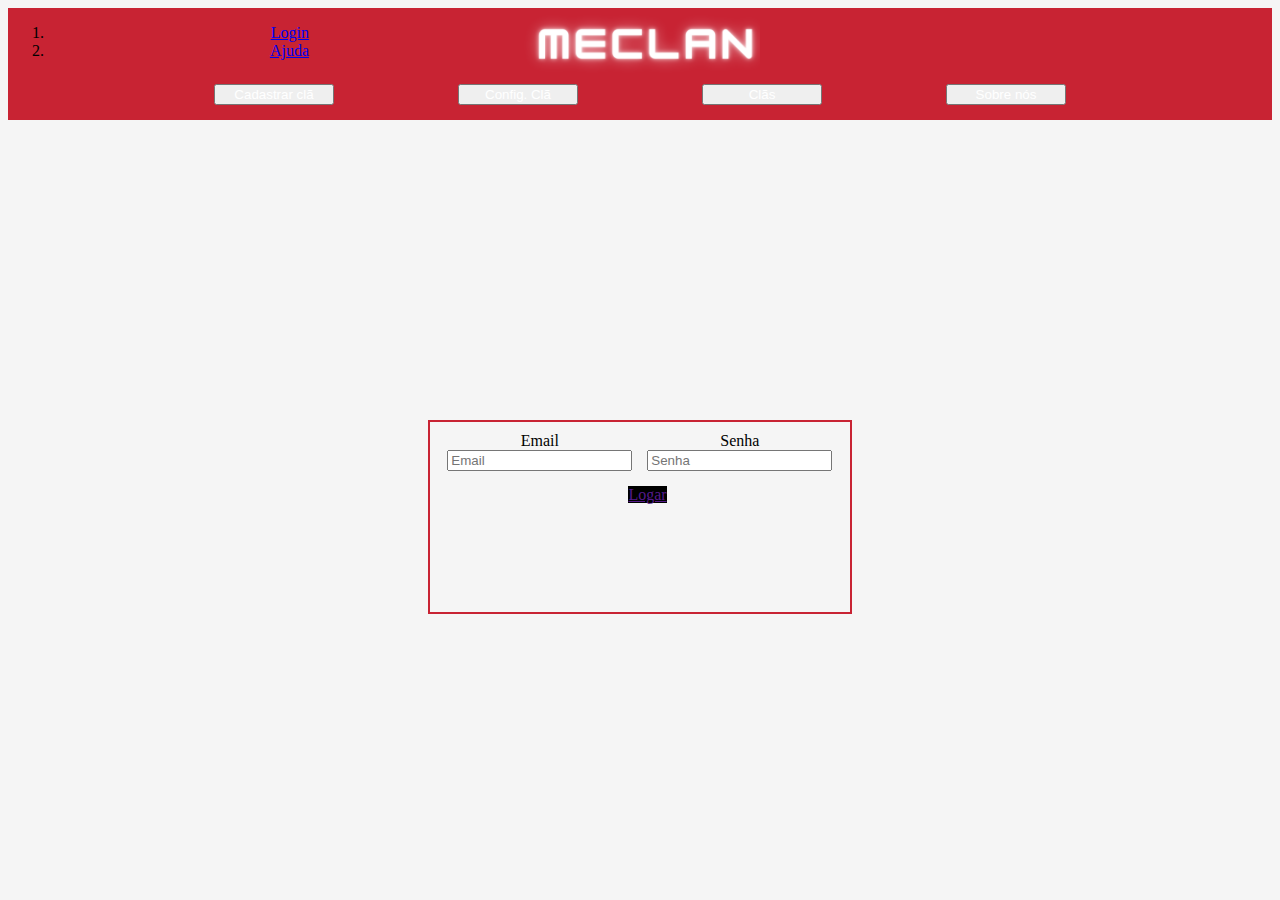
<file: paginas/login.html>
<!DOCTYPE html>
<html lang="pt-br">

<head>
    <meta charset="UTF-8">
    <link rel="stylesheet" href="https://stackpath.bootstrapcdn.com/bootstrap/4.1.3/css/bootstrap.min.css"
        integrity="sha384-MCw98/SFnGE8fJT3GXwEOngsV7Zt27NXFoaoApmYm81iuXoPkFOJwJ8ERdknLPMO" crossorigin="anonymous">
    <link rel="stylesheet" href="../style/style.css">
    <title>Login</title>
</head>

<body>
    <main>
        <div class="fixed-top" style="background-color: #c82333; text-align: center;">
            <div id="gridCabeca">
                <div class="col-md-auto">
                    <div id="miniMenu">
                        <nav aria-label="breadcrumb" style="text-align: right;">
                            <ol class="breadcrumb" style="background-color: #c82333;">
                                <li class="breadcrumb-item"><a href="login.html">Login</a></li>
                                <li class="breadcrumb-item"><a href="../paginas/ajuda.html">Ajuda</a></li>
                            </ol>
                        </nav>
                    </div>
                </div>

                <div id="logoCabeca" class="col-md-auto">
                    <a href="../index.html"> <img src="../imagens/meclan.png" style="width: 40%;"></a>
                </div>
                <div class="col-md-auto"></div>
            </div>
            <a href="cadastrar-cla.html" style="margin-left: 60px; margin-right: 60px;"><button type="button"
                    class="btn btn-outline-danger" style="width: 120px; color: white; display: inline-block;">Cadastrar
                    clã</button></a>
            <a href="" style="margin-left: 60px; margin-right: 60px;"> <button type="button"
                    class="btn btn-outline-danger" style="width: 120px; color: white; display: inline-block;">Config.
                    Clã</button></a>
            <a href="clas.html" style="margin-left: 60px; margin-right: 60px;"> <button type="button"
                    class="btn btn-outline-danger"
                    style="width: 120px; color: white; display: inline-block;">Clãs</button></a>
            <a href="sobre-nos.html" style="margin-left: 60px; margin-right: 60px;"> <button type="button"
                    class="btn btn-outline-danger" style="width: 120px; color: white; display: inline-block;">Sobre
                    nós</button></a>
        </div>
        <div id="sobrepor">

        </div>
        <div id="conteudoLogin">
            <div id="login">
                <form>
                    
                    <div class="logar">
                        <div class="form-group col-md-6">
                            <label for="inputEmail4">Email</label>
                            <input type="email" class="form-control" id="inputEmail4" placeholder="Email">
                        </div>
                        <div class="form-group col-md-6">
                            <label for="inputPassword4">Senha</label>
                            <input type="password" class="form-control" id="inputPassword4" placeholder="Senha">
                        </div>
                    </div>
                    
                    <div style="text-align: center; margin: 15px;">
                    <a href="" class="btn btn-primary"
                            style="background-color: black; border: none; margin-left: 15px;">Logar</a>
                        </div>
                        </form>
            </div>
            <div>

            </div>
        </div>
    </main>
    <footer>

    </footer>
    <script src="https://code.jquery.com/jquery-3.3.1.slim.min.js"
        integrity="sha384-q8i/X+965DzO0rT7abK41JStQIAqVgRVzpbzo5smXKp4YfRvH+8abtTE1Pi6jizo"
        crossorigin="anonymous"></script>
    <script src="https://cdnjs.cloudflare.com/ajax/libs/popper.js/1.14.3/umd/popper.min.js"
        integrity="sha384-ZMP7rVo3mIykV+2+9J3UJ46jBk0WLaUAdn689aCwoqbBJiSnjAK/l8WvCWPIPm49"
        crossorigin="anonymous"></script>
    <script src="https://stackpath.bootstrapcdn.com/bootstrap/4.1.3/js/bootstrap.min.js"
        integrity="sha384-ChfqqxuZUCnJSK3+MXmPNIyE6ZbWh2IMqE241rYiqJxyMiZ6OW/JmZQ5stwEULTy"
        crossorigin="anonymous"></script>
</body>

</html>
</file>
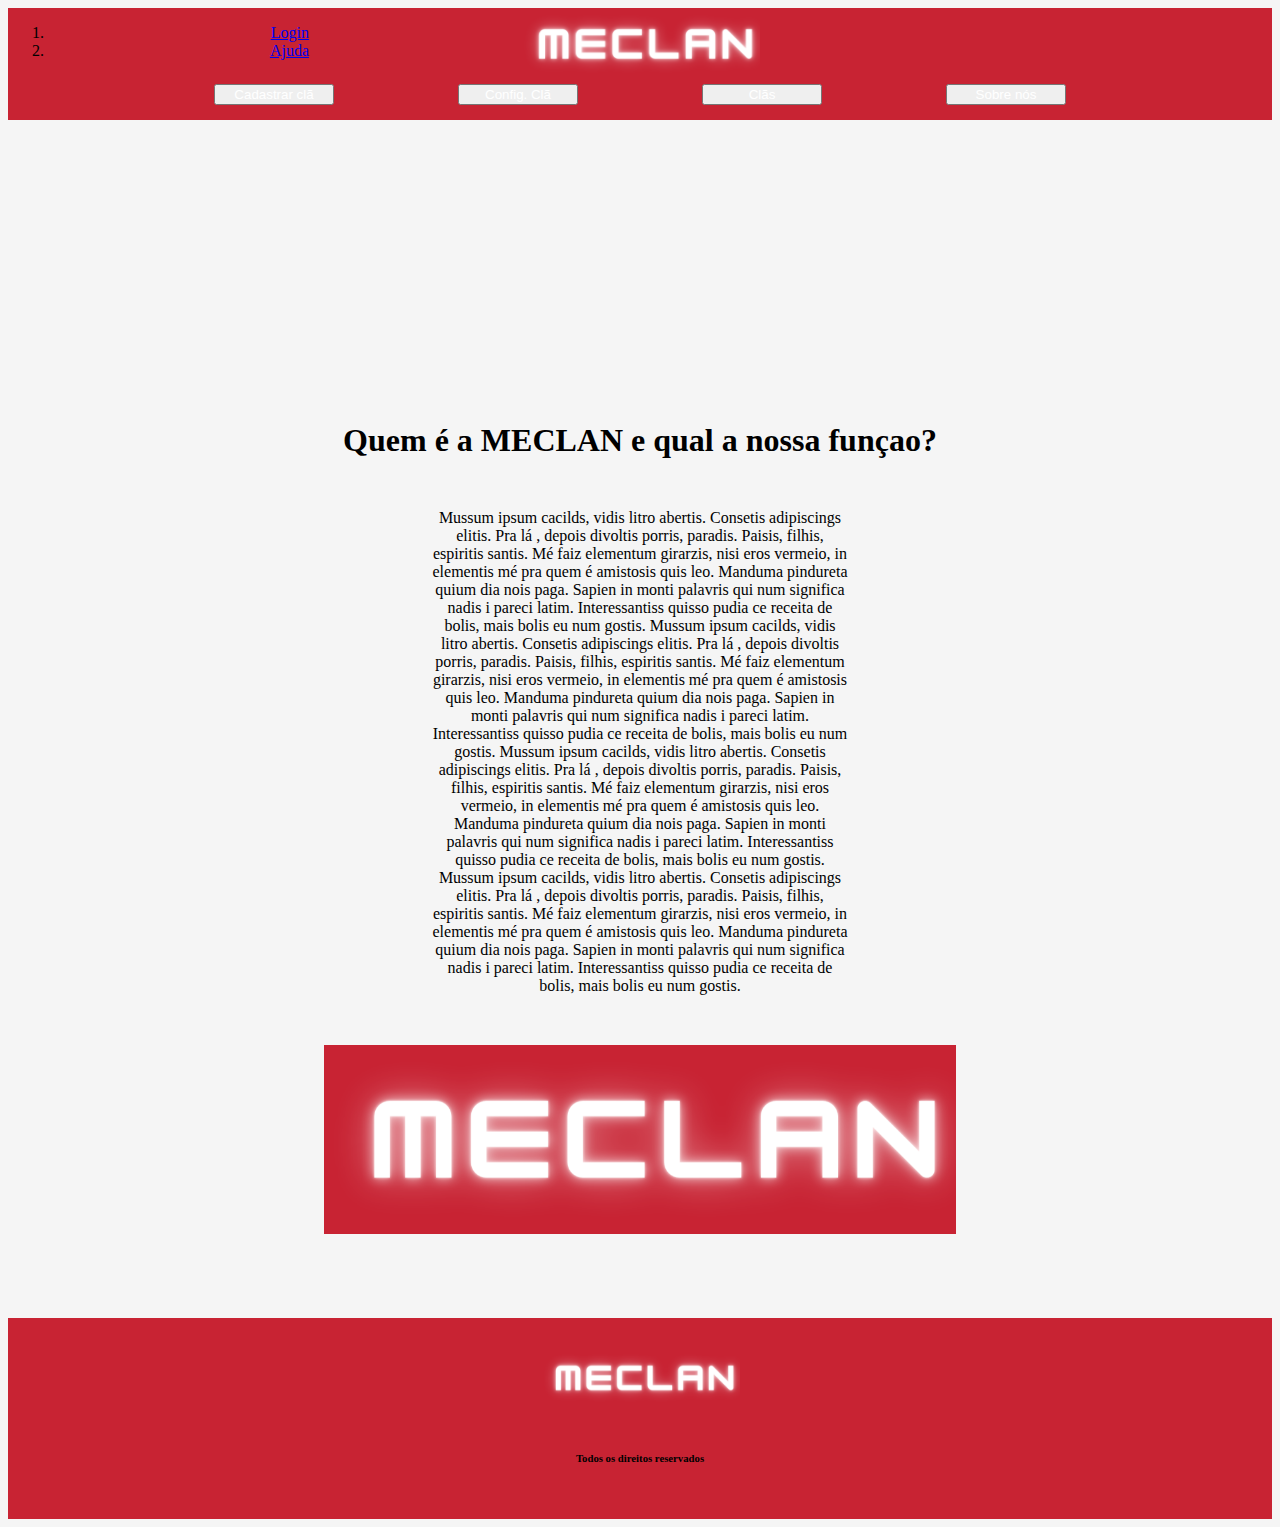
<file: paginas/sobre-nos.html>
<!DOCTYPE html>
<html lang="pt-br">

<head>
    <meta charset="UTF-8">
    <link rel="stylesheet" href="https://stackpath.bootstrapcdn.com/bootstrap/4.1.3/css/bootstrap.min.css"
        integrity="sha384-MCw98/SFnGE8fJT3GXwEOngsV7Zt27NXFoaoApmYm81iuXoPkFOJwJ8ERdknLPMO" crossorigin="anonymous">
    <link rel="stylesheet" href="../style/style.css">
    <title>Sobre nós</title>
</head>

<body>
    <main>
        <div class="fixed-top" style="background-color: #c82333; text-align: center;">
            <div id="gridCabeca">
                <div class="col-md-auto">
                    <div id="miniMenu">
                        <nav aria-label="breadcrumb" style="text-align: right;">
                            <ol class="breadcrumb" style="background-color: #c82333;">
                                <li class="breadcrumb-item"><a href="login.html">Login</a></li>
                                <li class="breadcrumb-item"><a href="../paginas/ajuda.html">Ajuda</a></li>
                            </ol>
                        </nav>
                    </div>
                </div>

                <div id="logoCabeca" class="col-md-auto">
                    <a href="../index.html"> <img src="../imagens/meclan.png" style="width: 40%;"></a>
                </div>
                <div class="col-md-auto"></div>
            </div>
            <a href="cadastrar-cla.html" style="margin-left: 60px; margin-right: 60px;"><button type="button"
                    class="btn btn-outline-danger" style="width: 120px; color: white; display: inline-block;">Cadastrar
                    clã</button></a>
            <a href="" style="margin-left: 60px; margin-right: 60px;"> <button type="button"
                    class="btn btn-outline-danger" style="width: 120px; color: white; display: inline-block;">Config.
                    Clã</button></a>
            <a href="clas.html" style="margin-left: 60px; margin-right: 60px;"> <button type="button"
                    class="btn btn-outline-danger"
                    style="width: 120px; color: white; display: inline-block;">Clãs</button></a>
            <a href="sobre-nos.html" style="margin-left: 60px; margin-right: 60px;"> <button type="button"
                    class="btn btn-outline-danger" style="width: 120px; color: white; display: inline-block;">Sobre
                    nós</button></a>
        </div>
        <div id="sobrepor">

        </div>
        <div id="conteudoSobre">
            <div class="row justify-content-md-center">
                <div class="col col-lg-2">

                </div>
                <div class="col-md-auto">
                    <div class="paragrafoSobre">
                        <h1>Quem é a MECLAN e qual a nossa funçao?</h1>
                    </div>
                </div>
                <div class="col col-lg-2">

                </div>
            </div>
            <div class="row justify-content-md-center"
                style="display: grid; grid-template-columns: 1fr 1fr 1fr; margin-top: 50px;">
                <div class="col col-lg-2">

                </div>
                <div class="col-md-auto">
                    <div class="paragrafoSobre">
                        Mussum ipsum cacilds, vidis litro abertis. Consetis adipiscings elitis. Pra lá , depois divoltis
                        porris, paradis. Paisis, filhis, espiritis santis. Mé faiz elementum girarzis, nisi eros
                        vermeio, in elementis mé pra quem é amistosis quis leo. Manduma pindureta quium dia nois paga.
                        Sapien in monti palavris qui num significa nadis i pareci latim. Interessantiss quisso pudia ce
                        receita de bolis, mais bolis eu num gostis.
                        Mussum ipsum cacilds, vidis litro abertis. Consetis adipiscings elitis. Pra lá , depois divoltis
                        porris, paradis. Paisis, filhis, espiritis santis. Mé faiz elementum girarzis, nisi eros
                        vermeio, in elementis mé pra quem é amistosis quis leo. Manduma pindureta quium dia nois paga.
                        Sapien in monti palavris qui num significa nadis i pareci latim. Interessantiss quisso pudia ce
                        receita de bolis, mais bolis eu num gostis.
                        Mussum ipsum cacilds, vidis litro abertis. Consetis adipiscings elitis. Pra lá , depois divoltis
                        porris, paradis. Paisis, filhis, espiritis santis. Mé faiz elementum girarzis, nisi eros
                        vermeio, in elementis mé pra quem é amistosis quis leo. Manduma pindureta quium dia nois paga.
                        Sapien in monti palavris qui num significa nadis i pareci latim. Interessantiss quisso pudia ce
                        receita de bolis, mais bolis eu num gostis.
                        Mussum ipsum cacilds, vidis litro abertis. Consetis adipiscings elitis. Pra lá , depois divoltis
                        porris, paradis. Paisis, filhis, espiritis santis. Mé faiz elementum girarzis, nisi eros
                        vermeio, in elementis mé pra quem é amistosis quis leo. Manduma pindureta quium dia nois paga.
                        Sapien in monti palavris qui num significa nadis i pareci latim. Interessantiss quisso pudia ce
                        receita de bolis, mais bolis eu num gostis.

                    </div>
                </div>
                <div class="col col-lg-2">

                </div>
            </div>

            <div class="row justify-content-md-center" style="margin-top: 50px;">
                <div class="col col-lg-2">
                 
                </div>
                <div class="col-md-auto">
                    <div class="paragrafoSobre">
                        <img src="../imagens/meclan.png" id="imagemSobre">
                    </div>
                </div>
                <div class="col col-lg-2">
                  
                </div>
              </div>
            
        </div>
    </main>
    <footer>
        <div id="rodape">
            <div id="logoRodape"><img src="../imagens/meclan.png" style="width: 20%;"></div>
            <div>
                <h6>Todos os direitos reservados</h6>
            </div>
        </div>
    </footer>
    <script src="https://code.jquery.com/jquery-3.3.1.slim.min.js"
        integrity="sha384-q8i/X+965DzO0rT7abK41JStQIAqVgRVzpbzo5smXKp4YfRvH+8abtTE1Pi6jizo"
        crossorigin="anonymous"></script>
    <script src="https://cdnjs.cloudflare.com/ajax/libs/popper.js/1.14.3/umd/popper.min.js"
        integrity="sha384-ZMP7rVo3mIykV+2+9J3UJ46jBk0WLaUAdn689aCwoqbBJiSnjAK/l8WvCWPIPm49"
        crossorigin="anonymous"></script>
    <script src="https://stackpath.bootstrapcdn.com/bootstrap/4.1.3/js/bootstrap.min.js"
        integrity="sha384-ChfqqxuZUCnJSK3+MXmPNIyE6ZbWh2IMqE241rYiqJxyMiZ6OW/JmZQ5stwEULTy"
        crossorigin="anonymous"></script>
</body>

</html>
</file>
<file: style/style.css>
body{
    font-family: 'Lalezar', cursive;
    background-color: whitesmoke;
}
.fixed-top{
    
    padding-bottom: 15px;
}
.btn btn-primary{
    margin-left: 50px;
}
#miniMenu{
    text-align: right;
}
#gridCabeca{
    display: grid;
    grid-template-columns: 1fr 2fr 1fr;
    gap: 30px;
}
#logoCabeca{
    text-align: center;
}
#sobrepor{
    height: 280px;
    width: 100%;
}
#banner{
    display: grid;
    grid-template-columns: 1fr 1fr 1fr;
    height: 400px;
}
carousel-inner{
    grid-template-columns: 1fr 1fr 1fr;
}
#conteudoHome{
    display: grid;
    grid-template-columns: 1fr 2fr;
    margin-top: 200px;
}
#clasRecomendados{
    display: grid;
    grid-template-columns: 1fr 1fr 1fr 1fr;
}
#conteudoClas{
    display: grid;
    grid-template-columns: 1fr 1fr 1fr 1fr 1fr 1fr ;
}
#cla1{
    margin: 40px;
    height: 500px;
    width: 200px;
    
}
#cla2{
    margin: 40px;
    height: 500px;
    width: 200px;
}
#cla3{
    margin: 40px;
    height: 500px;
    width: 200px;
}
#cla4{
    margin: 40px;
    height: 500px;
    width: 200px;
}
#rodape{
    background-color: #c82333;
    display: flex;
    flex-direction: column;
    justify-content: center;
    align-items: center;
    padding-top: 30px;
    padding-bottom: 30px;
    margin-top: 80px;
}
#logoRodape{
    text-align: center;
   margin-bottom: 15px;
}
#conteudoAjuda{
    display: flex;
    justify-content: center;
    flex-direction: column;
    align-items: center;
}
.linkCla{
    text-decoration: none;
    color: #c82333;
}
.linkCla :hover{
    color: rgb(156, 28, 41);
}
.paragrafoSobre{
    text-align: center;
}
#imagemSobre{
    width: 50%;
}
#conteudoCadastro{
    margin-left: 50px;
    margin-right: 50px;
}
#conteudoLogin{
    display: flex;
    flex-direction: row;
    justify-content: center;
}
#login{
    margin: 20px;
    border: #c82333 solid 2px;
    padding: 10px;
    text-align: center;
   width: 400px;
   height: 170px;
   display: flex;
    flex-direction: row;
    justify-content: center;
    
}
#pesquisar{
    display: flex;
    flex-direction: row;
    margin-bottom: 30px;
}
.logar{
    display: flex;
    flex-direction: row;
    justify-content: center;
}
</file>
